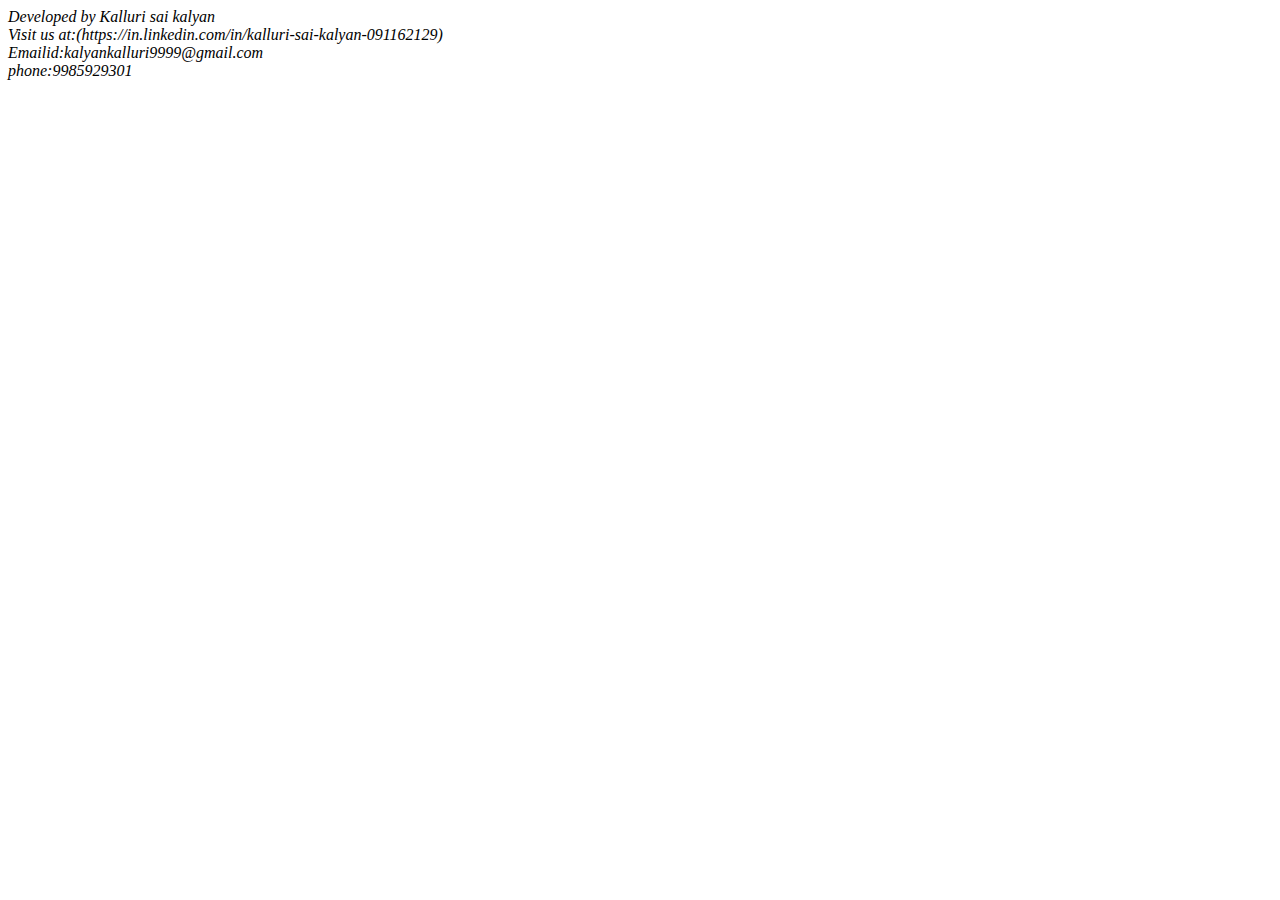
<file: ui/article-two.html>
<!doctype html>
<html>
        <body>
            <address>
    Developed by Kalluri sai kalyan<br> 
Visit us at:(https://in.linkedin.com/in/kalluri-sai-kalyan-091162129)<br>
Emailid:kalyankalluri9999@gmail.com
<br>
phone:9985929301
<br>
</address>
</body>
</html>
</file>
